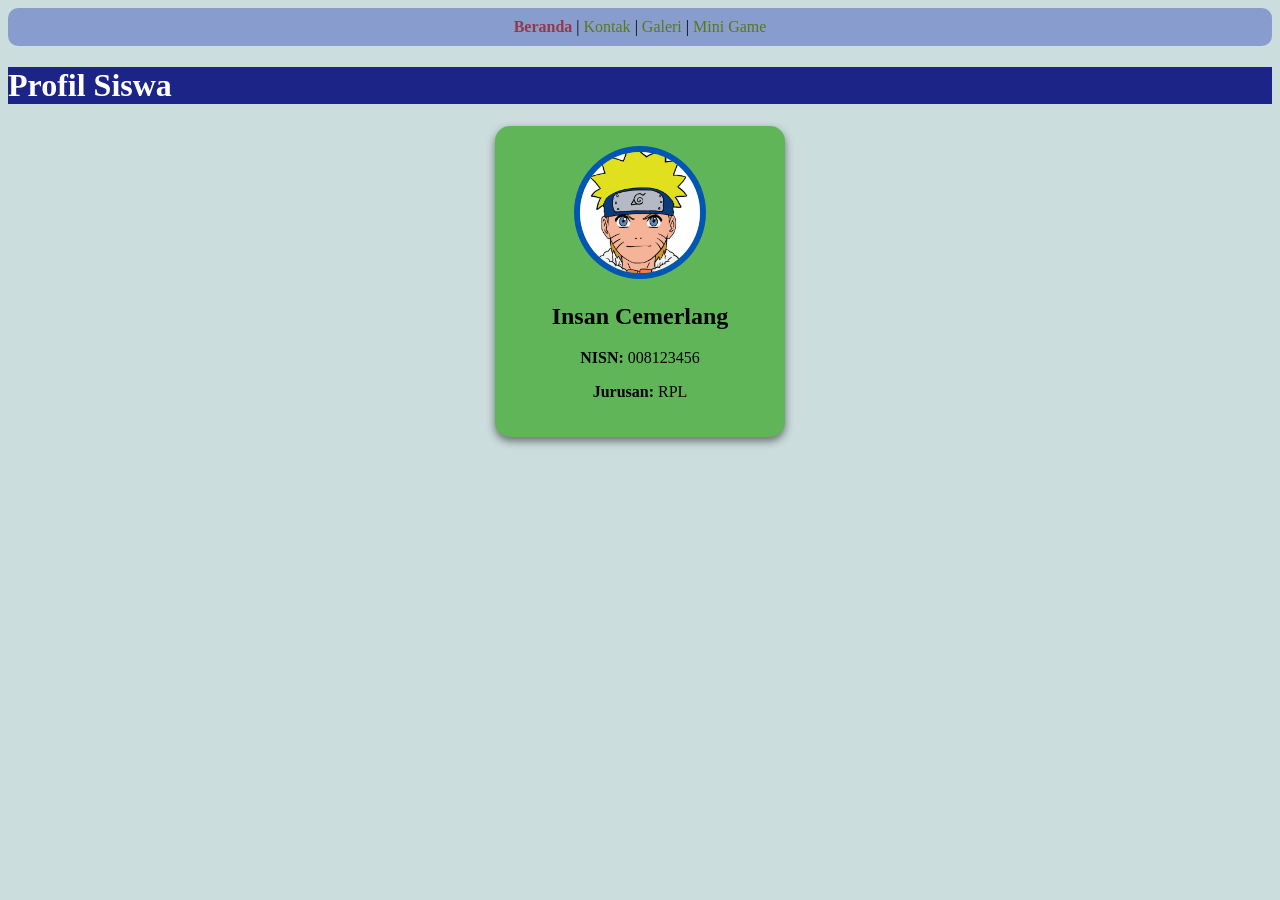
<file: index.html>
<!DOCTYPE html>
<html>

<head>
  <meta charset="UTF-8">
  <meta name="viewport" content="width=device-width, initial-scale=1">
  <title>Profil</title>
  <link rel="stylesheet" href="style.css">
</head>

<body>
  <nav class="navigasi">
    <a href="index.html" class="aktif">Beranda</a> |
    <a href="kontak.html">Kontak</a> |
    <a href="galeri.html">Galeri</a> |
    <a href="minigame.html">Mini Game</a>
  </nav>
  
  <h1>Profil Siswa</h1>
  
  <div class="kartu-profil">
    <img src="naruto.png" alt="" width="120" />
    <h2>Insan Cemerlang</h2>
    <p><b>NISN:</b> 008123456</p>
    <p><b>Jurusan:</b> RPL</p>
  </div>
</body>

</html>
</file>
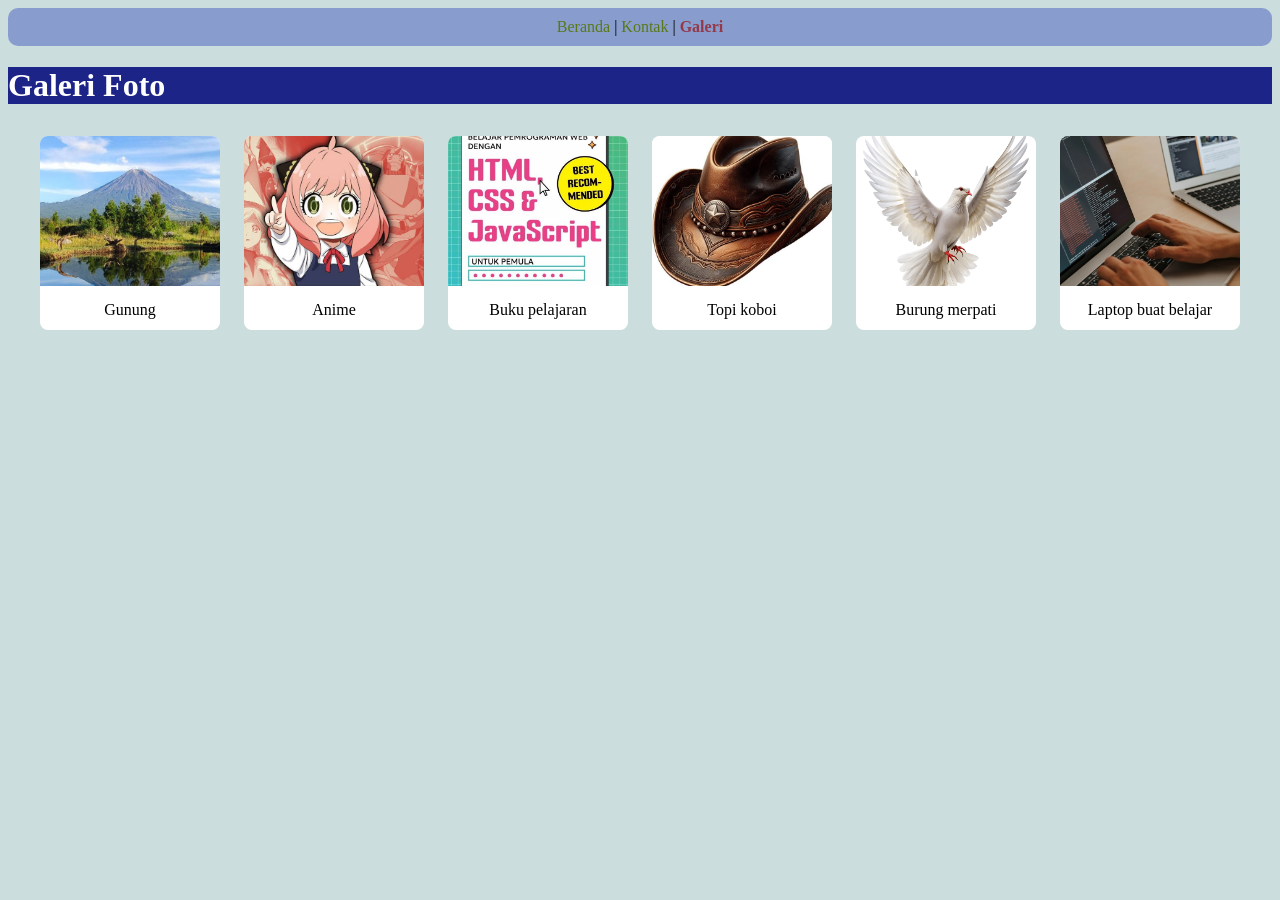
<file: galeri.html>
<!DOCTYPE html>
<html>

<head>
  <meta charset="UTF-8">
  <meta name="viewport" content="width=device-width, initial-scale=1">
  <title>Galeri</title>
  <link rel="stylesheet" href="style.css">
</head>

<body>
  <nav class="navigasi">
    <a href="index.html">Beranda</a> |
    <a href="kontak.html">Kontak</a> |
    <a href="galeri.html" class="aktif">Galeri</a>
  </nav>
  
  <h1>Galeri Foto</h1>
  
  <div class="galeri-container">
    <div class="galeri-item">
      <img src="gambar/gunung.jpg" alt="Pemandangan" />
      <p>Gunung</p>
    </div>
    
    <div class="galeri-item">
      <img src="gambar/anime.jpeg" alt="Anime" />
      <p>Anime</p>
    </div>
    
    <div class="galeri-item">
      <img src="gambar/buku.jpg" alt="Buku" />
      <p>Buku pelajaran</p>
    </div>
    
    <div class="galeri-item">
      <img src="gambar/topi.jpeg" alt="Topi" />
      <p>Topi koboi</p>
    </div>
    
    <div class="galeri-item">
      <img src="gambar/burung.png" alt="Burung" />
      <p>Burung merpati</p>
    </div>
    
    <div class="galeri-item">
      <img src="gambar/laptop.webp" alt="Komputer" />
      <p>Laptop buat belajar</p>
    </div>
  </div>
</body>

</html>
</file>
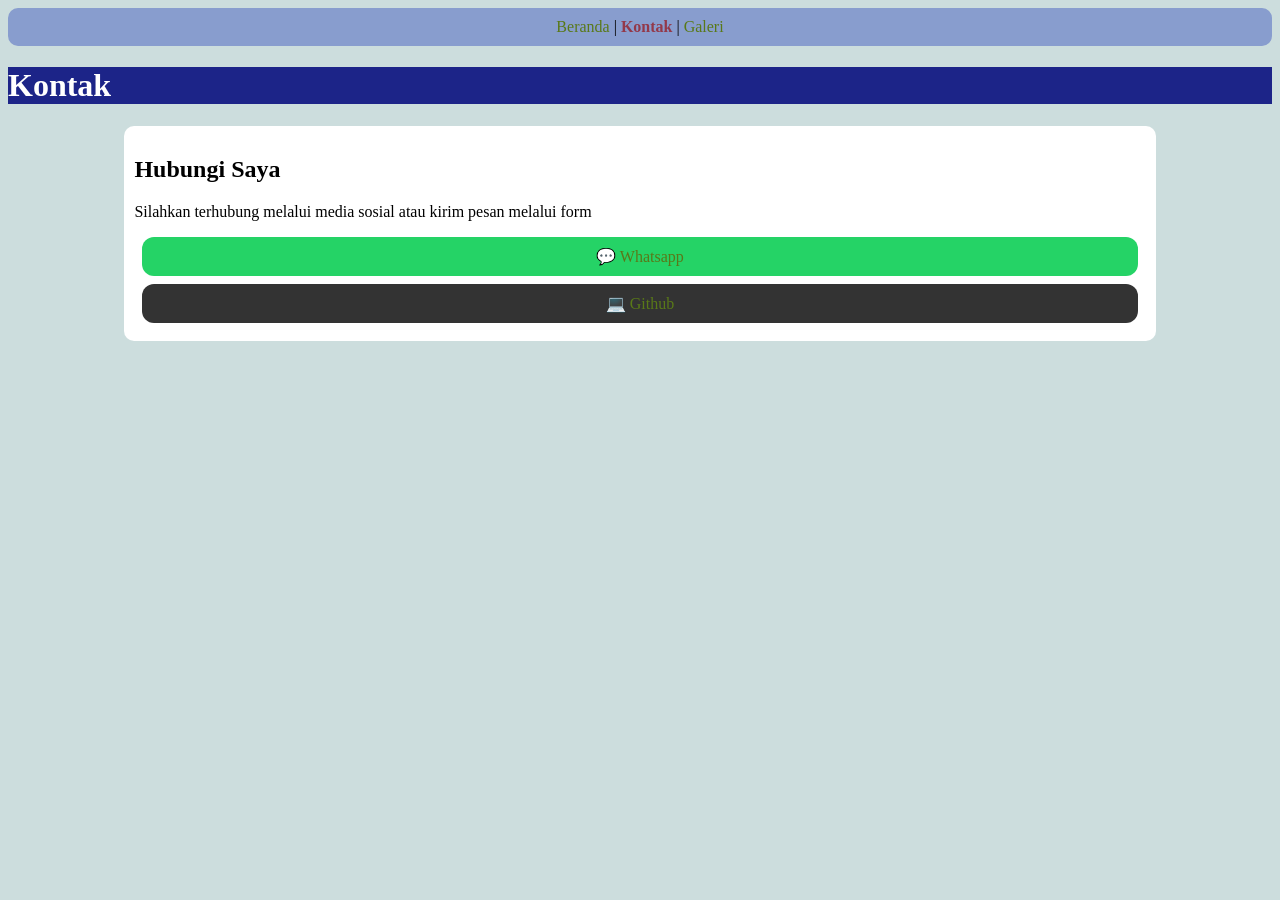
<file: kontak.html>
<!DOCTYPE html>
<html>

<head>
  <meta charset="UTF-8">
  <meta name="viewport" content="width=device-width, initial-scale=1">
  <title>Kontak</title>
  <link rel="stylesheet" href="style.css">
</head>

<body>
  <nav class="navigasi">
    <a href="index.html">Beranda</a> |
    <a href="kontak.html" class="aktif">Kontak</a> |
    <a href="galeri.html">Galeri</a>
  </nav>
  
  <h1>Kontak</h1>
  
  <div class="kartu-kontak">
    <h2>Hubungi Saya</h2>
    <p>Silahkan terhubung melalui media sosial atau kirim pesan melalui form</p>
    
    <div class="link-medsos">
      <a class="tombol-medsos wa" href="https://wa.me/6282260839241">💬 Whatsapp</a>
      <a class="tombol-medsos github" href="https://github.com/ihsanfaisal">💻 Github</a>
    </div>
  </div>
</body>

</html>
</file>
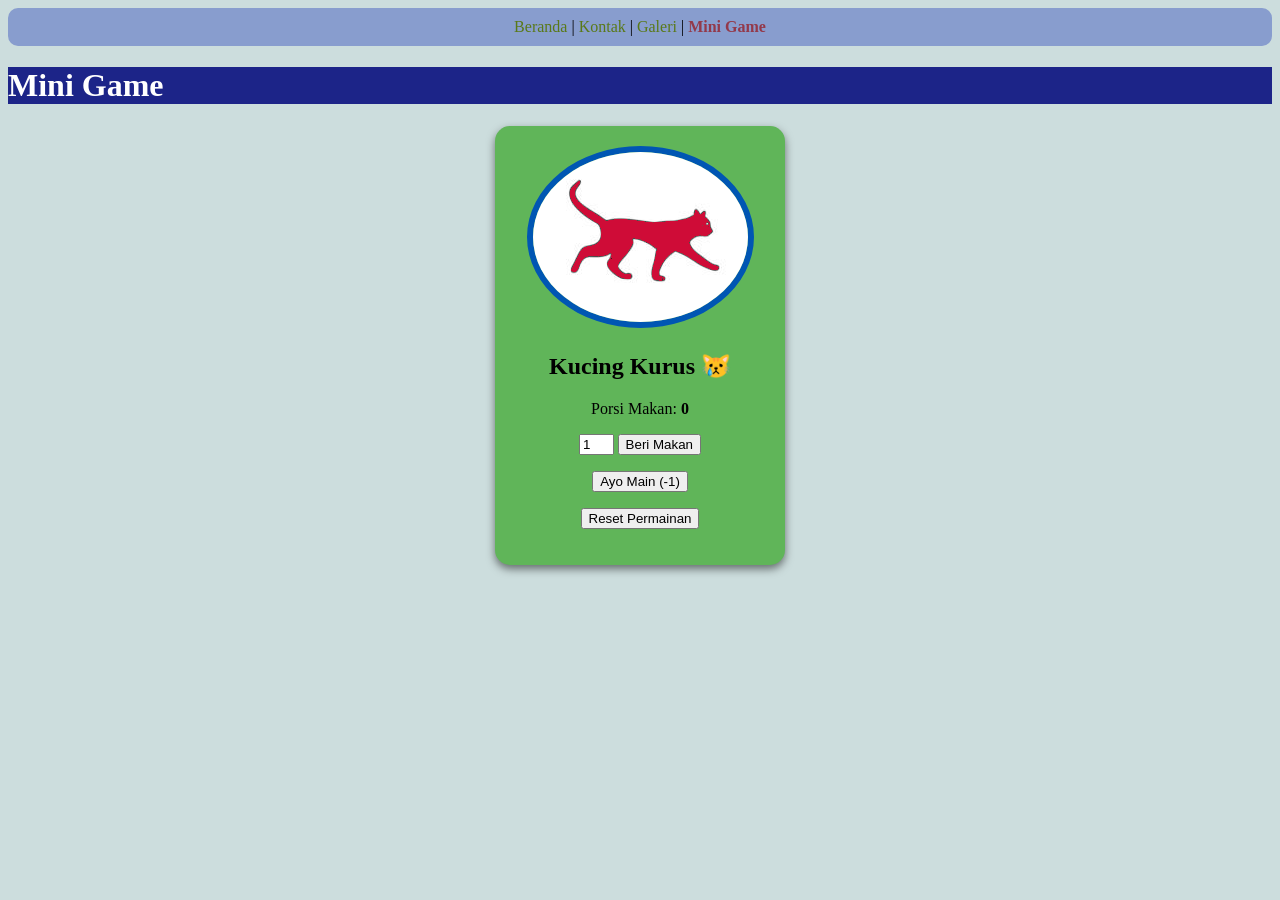
<file: minigame.html>
<!DOCTYPE html>
<html>

<head>
  <meta charset="UTF-8">
  <meta name="viewport" content="width=device-width, initial-scale=1">
  <title>Mini Game</title>
  <link rel="stylesheet" href="style.css">
</head>

<body>
  <nav class="navigasi">
    <a href="index.html">Beranda</a> |
    <a href="kontak.html">Kontak</a> |
    <a href="galeri.html">Galeri</a> |
    <a href="minigame.html" class="aktif">Mini Game</a>
  </nav>
  
  <h1>Mini Game</h1>
  
  <!-- Area game -->
  <div class="kartu-profil">
    <img id="foto-kucing" src="minigame/kucing1.png" alt="" />
    <h2 id="status-kucing">Kucing Kurus 😿</h2>
    <p>Porsi Makan: <b id="teks-porsi">0</b></p>
    
    <p>
      <input type="number" id="input-makanan" value="1">
      <button onclick="beriMakan()">Beri Makan</button>
    </p>
    
    <button onclick="ajakMain()">Ayo Main (-1)</button>
    
    <p>
      <button onclick="reset()">Reset Permainan</button>
    </p>
  </div>
  
  <!-- Hubungkan ke file javascript terpisah -->
  <script src="minigame.js"></script>
</body>

</html>
</file>
<file: style.css>
h1 {
      background-color: #1C2488;
      color: #fff;
    }
    
    a {
      color: #597918;
    }
    
    body {
      background-color: #ccdddd;
    }
    
    /* Mengubah div menjadi tampilan kartu */
    div.kartu-profil {
      background-color: #60B559;
      width: 250px;
      margin: 20px auto;
      padding: 20px;
      border-radius: 15px;
      box-shadow: 0 4px 8px rgba(0, 0, 0, 0.5);
      text-align: center;
    }
    
    div.kartu-profil img {
      border-radius: 50%;
      border: 6px solid #0056b3;
    }
    
    .navigasi {
      background-color: #889DCE;
      padding: 10px;
      text-align: center;
      border-radius: 10px;
    }
    
    .navigasi a {
      text-decoration: none;
    }
    
    .navigasi .aktif {
      font-weight: bold;
      color: #93394A;
    }
    
    div.kartu-kontak {
      background-color: #ffffff;
      width: 80%;
      /* elemen rata tengah horizontal */
      margin: 0 auto;
      padding: 10px;
      /* sudut kotak tumpul */
      border-radius: 10px;
    }
    
    .tombol-medsos {
      /* agar tombol melebar satu baris penuh */
      display: block;
      padding: 10px;
      /* teks rata tengah */ 
      text-align: center;
      text-decoration: none;
      margin: 8px;
      /* sudut tumpul */
      border-radius: 12px;
    }
    
    .wa {
      background-color: #25d366;
    }
    
    .github {
      background-color: #333333;
    }
    
    .galeri-container {
      text-align: center;
      max-width: 100%;
      margin: 0 auto;
    }
    
    /* Item galeri foto */
    .galeri-item {
      width: 50%;
      max-width: 180px;
      display: inline-block;
      margin: 10px;
      border-radius: 8px;
      overflow: hidden;
      background-color: #fff;
    }
    
    .galeri-item img {
      width: 100%;
      height: 150px;
      object-fit: cover;
    }
    .galeri-item p {
      padding: 0px;
      line-height: 0.5;
    }
    
    #input-makanan {
      width: 2em;
    }
</file>
